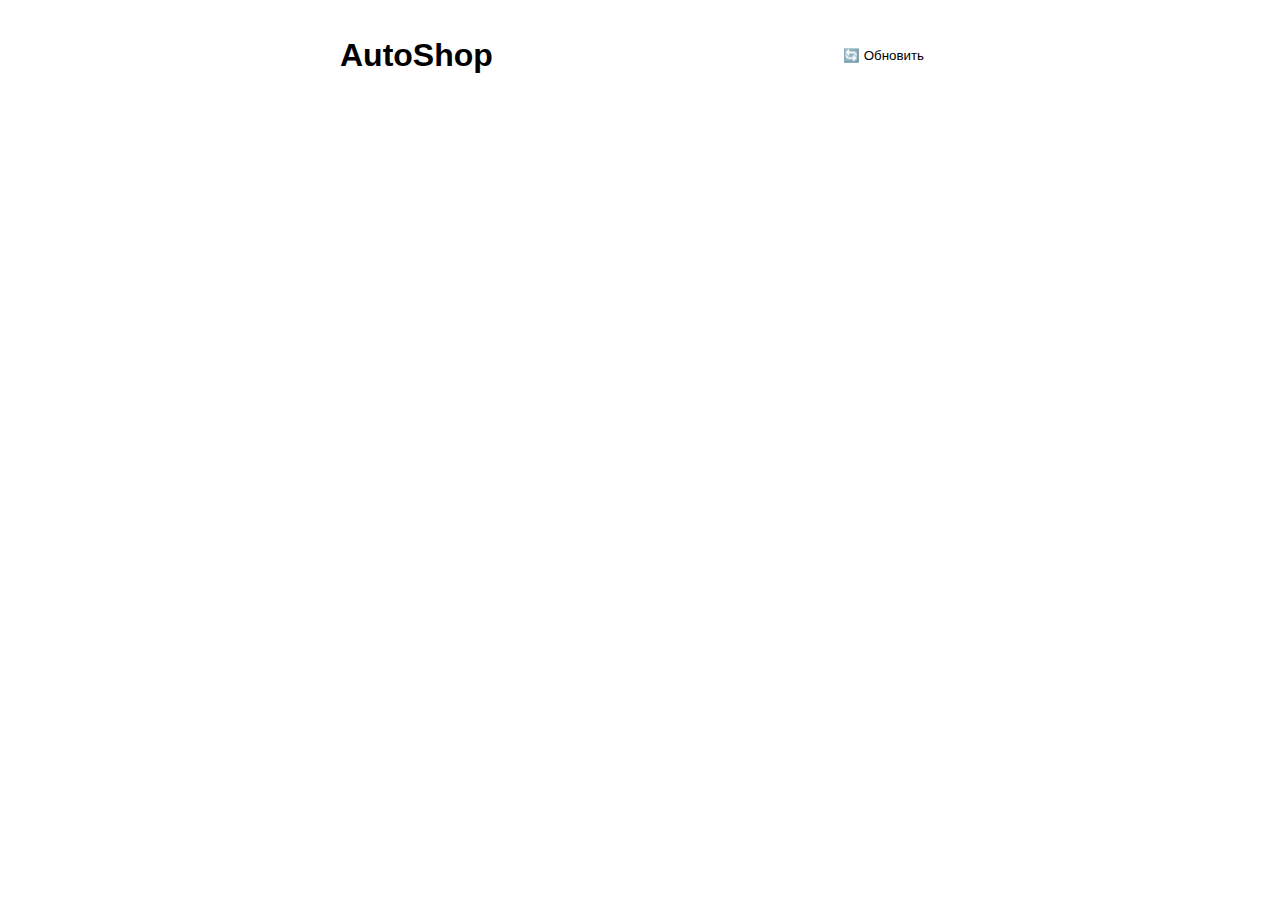
<file: index.html>
<!DOCTYPE html>
<html lang="ru">
<head>
    <meta charset="UTF-8">
    <meta name="viewport" content="width=device-width, initial-scale=1.0">
    <title>AutoShop Mini App</title>
    <script src="https://telegram.org/js/telegram-web-app.js"></script>
    <style>
        body {
            font-family: -apple-system, BlinkMacSystemFont, 'Segoe UI', Roboto, Helvetica, Arial, sans-serif;
            margin: 0;
            padding: 16px;
            color: var(--tg-theme-text-color);
            background: var(--tg-theme-bg-color);
        }
        .container {
            max-width: 600px;
            margin: 0 auto;
        }
        .header {
            display: flex;
            justify-content: space-between;
            align-items: center;
            margin-bottom: 20px;
        }
        .refresh-btn {
            background: var(--tg-theme-button-color);
            color: var(--tg-theme-button-text-color);
            border: none;
            border-radius: 8px;
            padding: 8px 16px;
            cursor: pointer;
            display: flex;
            align-items: center;
            gap: 8px;
        }
        .product-card {
            background: var(--tg-theme-secondary-bg-color);
            border-radius: 10px;
            padding: 15px;
            margin-bottom: 15px;
            transition: transform 0.2s;
        }
        .product-card:hover {
            transform: translateY(-2px);
        }
        .button {
            background: var(--tg-theme-button-color);
            color: var(--tg-theme-button-text-color);
            border: none;
            border-radius: 8px;
            padding: 10px 20px;
            cursor: pointer;
            width: 100%;
            margin-top: 10px;
            transition: opacity 0.2s;
        }
        .button:hover {
            opacity: 0.9;
        }
        .price {
            font-weight: bold;
            color: var(--tg-theme-text-color);
            margin: 10px 0;
        }
    </style>
</head>
<body>
    <div class="container">
        <div class="header">
            <h1>AutoShop</h1>
            <button class="refresh-btn" onclick="refreshProducts()">
                🔄 Обновить
            </button>
        </div>
        <div id="products"></div>
    </div>

    <script>
        let tg = window.Telegram.WebApp;
        tg.expand();
        tg.ready();

        // Пример данных о товарах
        const products = [
            { id: 1, name: "Товар 1", price: "100₽", description: "Описание товара 1" },
            { id: 2, name: "Товар 2", price: "200₽", description: "Описание товара 2" },
            { id: 3, name: "Товар 3", price: "300₽", description: "Описание товара 3" }
        ];

        function displayProducts() {
            const productsContainer = document.getElementById('products');
            productsContainer.innerHTML = ''; // Очищаем контейнер

            products.forEach(product => {
                const productCard = document.createElement('div');
                productCard.className = 'product-card';
                productCard.innerHTML = `
                    <h3>${product.name}</h3>
                    <p>${product.description}</p>
                    <div class="price">Цена: ${product.price}</div>
                    <button class="button" onclick="buyProduct(${product.id})">Купить</button>
                `;
                productsContainer.appendChild(productCard);
            });
        }

        // Функция обновления товаров
        function refreshProducts() {
            // Здесь можно добавить анимацию загрузки
            displayProducts();
            // Можно добавить уведомление об успешном обновлении
            tg.showPopup({
                title: 'Обновлено',
                message: 'Список товаров успешно обновлен',
                buttons: [{type: 'ok'}]
            });
        }

        // Функция покупки
        function buyProduct(productId) {
            tg.sendData(JSON.stringify({
                action: 'buy',
                productId: productId
            }));
        }

        // Инициализация при загрузке
        displayProducts();

        // Устанавливаем цвет основной кнопки
        if (tg.MainButton) {
            tg.MainButton.text = "Закрыть";
            tg.MainButton.show();
            tg.MainButton.onClick(() => tg.close());
        }
    </script>
</body>
</html>
</file>
